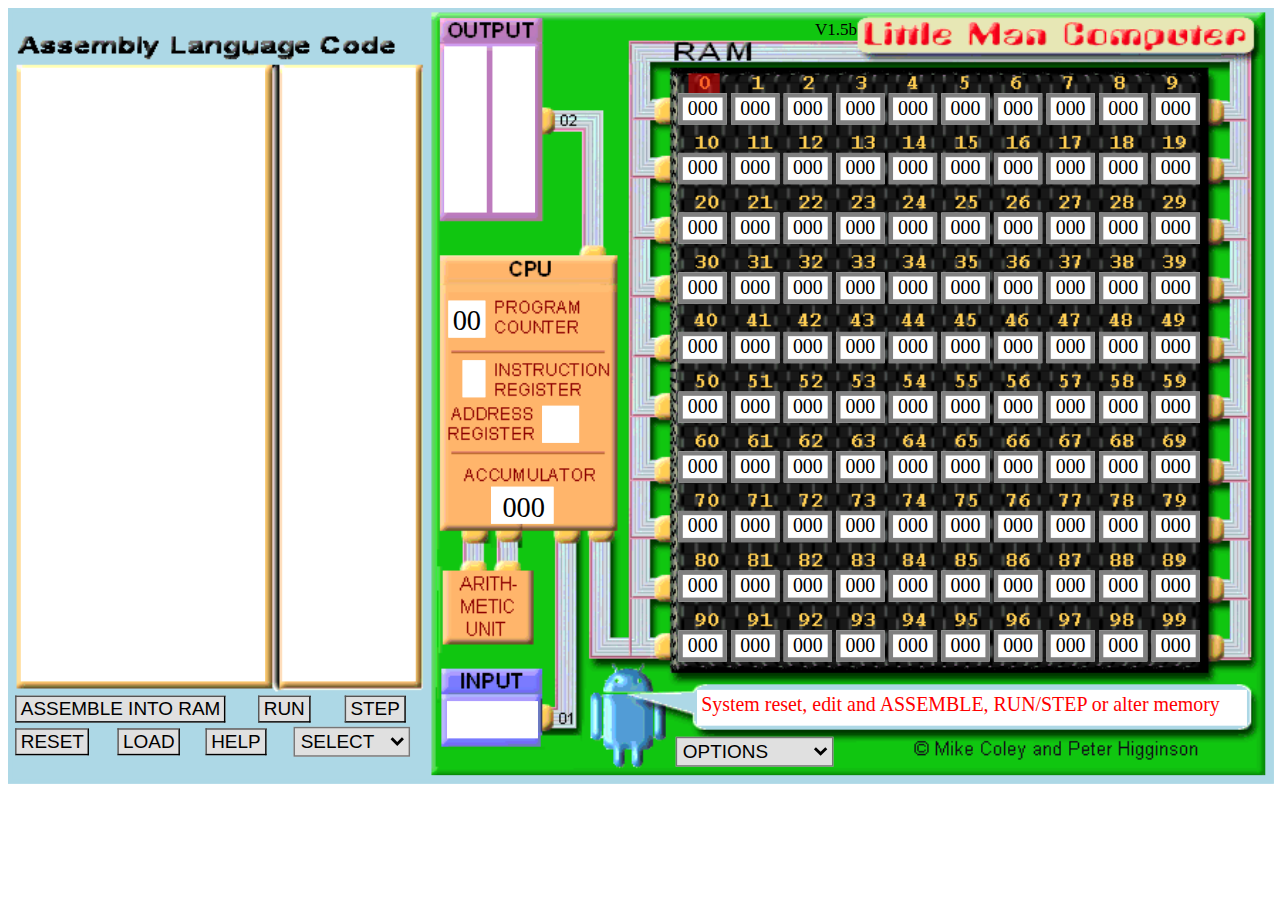
<file: cpu/lmc/index.html>
<!DOCTYPE html>
<html lang="en">
<head>
<title>Little Man Computer - CPU Simulator</title>
<meta name="copyright" content="&copy; 2014-24 Peter L Higginson">
<meta name="viewport" content="width=891, initial-scale=1" />
<style>
button {padding:1px 3px; border-width:1px; margin:2px; background-color:#E0E0E0;}
select {background-color:#E0E0E0; border-width:1px;padding:1px 0;}
[type=button] {padding:1px 3px; border-width:1px; margin:2px; background-color:#E0E0E0;}
</style>
<script src='routa_v1.5b_lmc.js'></script>
<script type="text/javascript">document.addEventListener("keydown", (e) => {e = e || window.event; if(e.keyCode == 116 || (e.ctrlKey && e.keyCode == 82)) { running_restart(); e.preventDefault();}});</script>
</head>
<body id="lmcBody" onresize="getDimensions()" onload="startIt()" onkeydown="keyDown(event)" onkeyup="keyUp(event)" style="transform:scale(1,1); transform-origin:0 0;">
<div id="in_xxa"></div>
<script type="text/javascript"></script>
</body>
</html>
</file>
